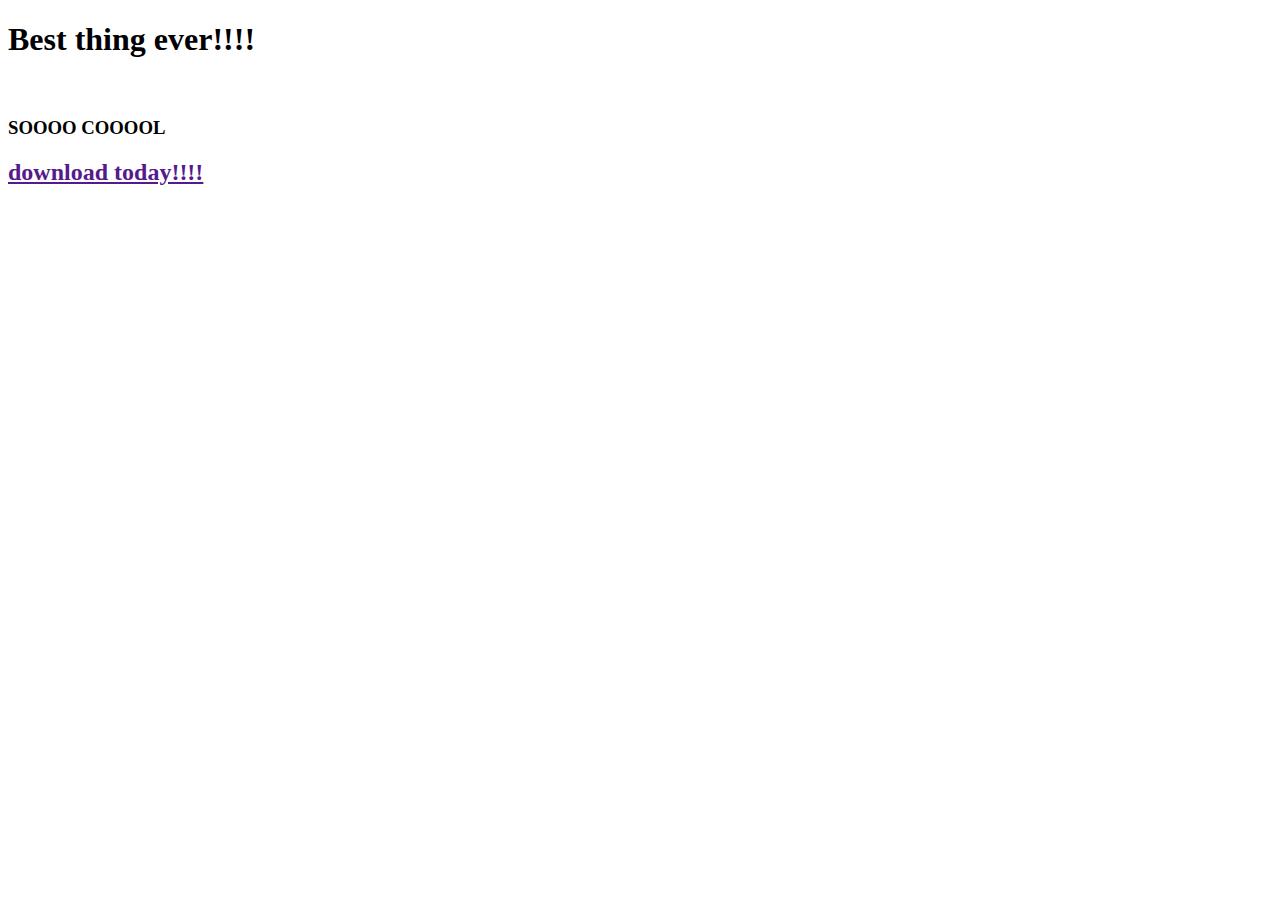
<file: index.html>
<!DOCTYPE html>

<html lang="en">
    <head>
        <title>Totally not sus</title>
        <link rel="icon" href="icon.png">
    </head>
    <body>
        <h1>Best thing ever!!!!</h1>
        <br>
        <h3>SOOOO COOOOL</h3>
        <h2><a href="" download>download today!!!!</a></h2>
    </body>
</html>
</file>
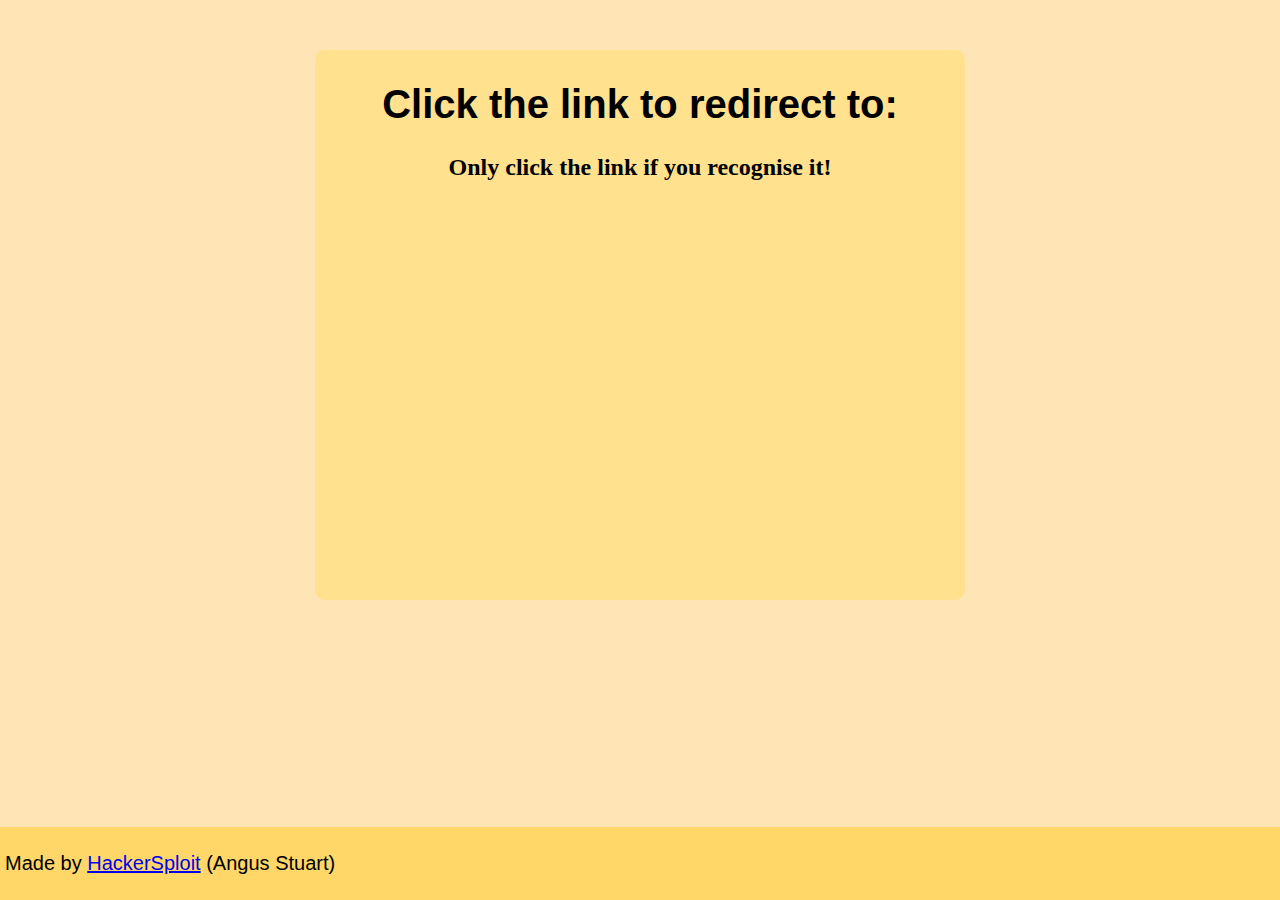
<file: annoying_link/index.html>
<!DOCTYPE html>

<html>
    <head>
        <meta charset="UTF-8">
        <meta name="viewport" content="width=device-width, initial-scale=1" />
        <meta name="description" content="A fun way to annoy people with a link having to be clicked many times!">
        <link rel="stylesheet" href="style.css">
        <title>Link Redirection</title>
    </head>
    <body>
        <div id="container">
            <h1 id="heading">Failed to load JavaScript, please make sure it is enabled.</h1>
            <a id="link" href="#"></a>
            <h2 id="warning">Only click the link if you recognise it!</h2>
        </div>

        <footer>
            <p>Made by <a href="https://github.com/AngusAU293">HackerSploit</a> (Angus Stuart)</p>
        </footer>
    </body>
    <script src="magic.js"></script>
</html>
</file>
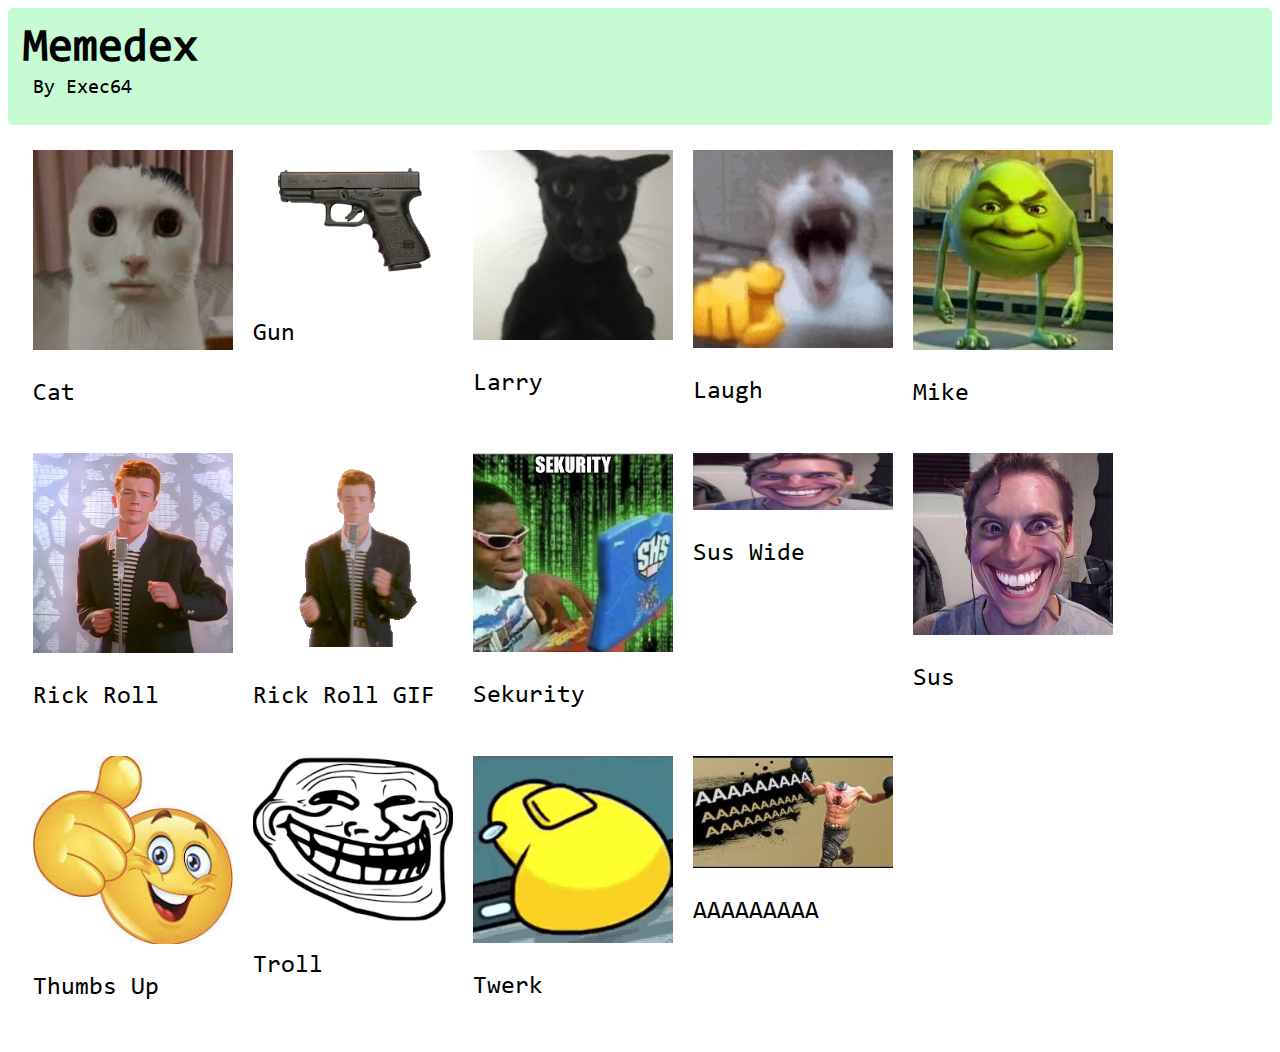
<file: meme_store/index.html>
<!DOCTYPE html>

<html>
    <head>
        <title>Memedex - An index for my stored memes</title>
        <meta charset="UTF-8" />
        <meta name="viewport" content="width=device-width, initial-scale=1" />
        <meta name="description" content="An index for my meme web directory!" />
        <meta name="author" content="Exec64" />
        <link rel="stylesheet" href="style.css">
    </head>
    <body>
        <div id="header">
            <h1 id="pg_title">Memedex</h1>
            <p id="pg_subtitle">By Exec64</p>
        </div>
        <div id="memes"></div>

        <script src="main.js"></script>
    </body>
</html>
</file>
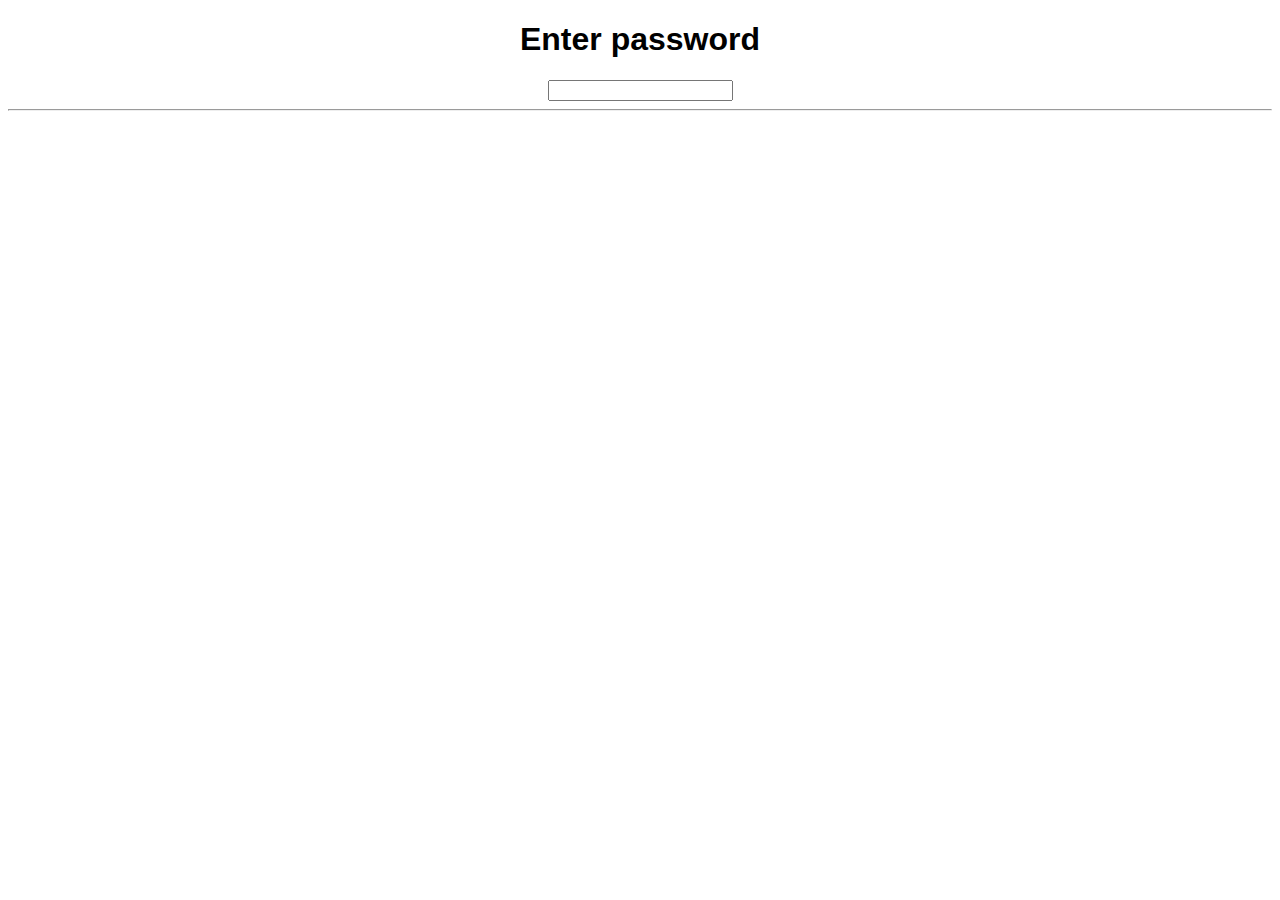
<file: password_meme/index.html>
<!DOCTYPE html>
<html>
    <head>
        <title>Password Meme</title>
        <link rel="stylesheet" href="sytle.css">
    </head>
    <body>
        <div class="main-content-wrapper">
            <form action="javascript:takeInput()">
                <div class="entry-label-wrapper">
                    <h1 class="entry-label" id="entry_label">Waiting for JavaScript...</h1>
                </div>
                <div class="entry-wrapper">
                    <input type="text" class="entry" id="entry" autocomplete="off">
                    <hr>
                </div>
            </form>
        </div>
    </body>
    <script src="script.js"></script>
</html>
</file>
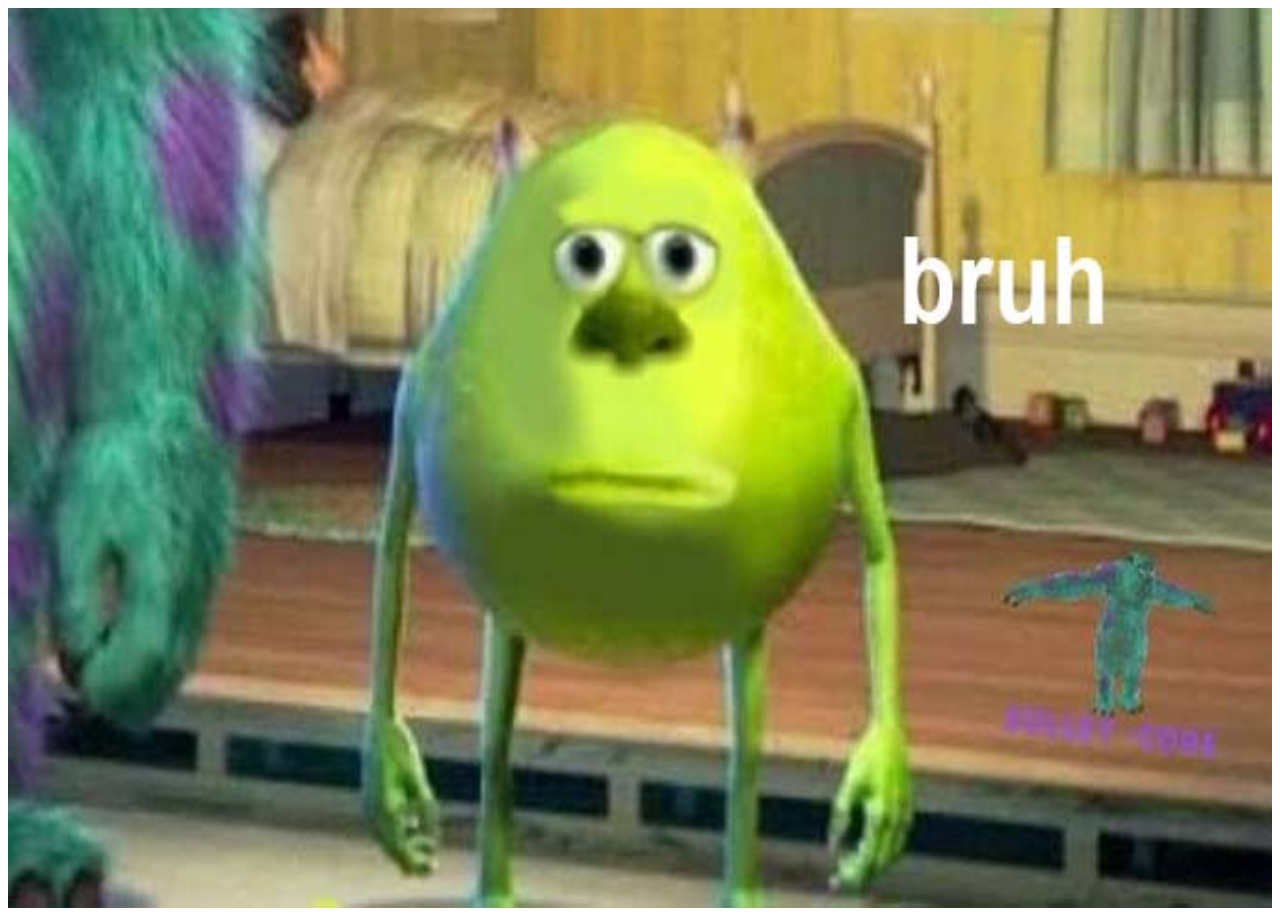
<file: password_meme/bruh.html>
<!DOCTYPE html>
<html>
    <head>
        <title>bruh</title>
    </head>
    <body>
        <img src="mike.jpg">
    </body>
    <style>
        img {
            width: 100%;
            height: 100vh;
        }
    </style>
</html>
</file>
<file: annoying_link/style.css>
body {
    background-color: moccasin;
    margin: 0;
}

#container {
    width: 50%;
    height: 60vh;
    background-color: rgb(255, 225, 142);
    justify-self: center;
    text-align: center;
    padding: 5px;
    margin: 50px;
    border-radius: 10px;
    border-color: color-mix(in srgb, color percentage, color percentage);
}
#heading {
    font-family: Arial;
    font-size: 40px;
}
#link {
    font-family: 'Courier New';
    text-align: center;
    font-size: 35px;
    position: relative;
    top: 50px;
}

footer {
    position: absolute;
    bottom: 0;
    background-color: rgb(255, 215, 105);
    width: 100%;
}
p {
    padding: 5px;
    font-size: 20px;
    font-family: Arial;
}
</file>
<file: meme_store/style.css>
@font-face {
    font-family: "Consolas";
    src: url(".meta/font/Consolas-Regular.ttf") format("truetype");
}

#header {
    font-family: "Consolas";
    background-color: rgba(143, 248, 170, 0.5);
    padding: 5px;
    border-radius: 5px;
}
#pg_title {
    margin: 10px;
    margin-bottom: 1px;
    font-size: 45px;
}
#pg_subtitle {
    margin-top: auto;
    margin-left: 20px;
    font-size: 20px;
}
#memes {
    display: flex;
    flex-wrap: wrap;
    margin: 15px;
}
.meme {
    padding: 10px;
}
.meme_img {
    width: 200px;
    height: auto;
}
.meme_title {
    font-family: "Consolas";
    font-size: 25px;
}
</file>
<file: password_meme/sytle.css>
.main-content-wrapper {
    text-align: center;
    justify-content: center;
    align-items: center;
    font-family: Arial;
}

.entry-label-wrapper {
    text-align: center;
    align-items: center;
    justify-content: center;
}
.entry-label {
    text-align: center;
    outline: none;
    border: 0px solid;
    size: 70px;
    background: transparent;
}
</file>
